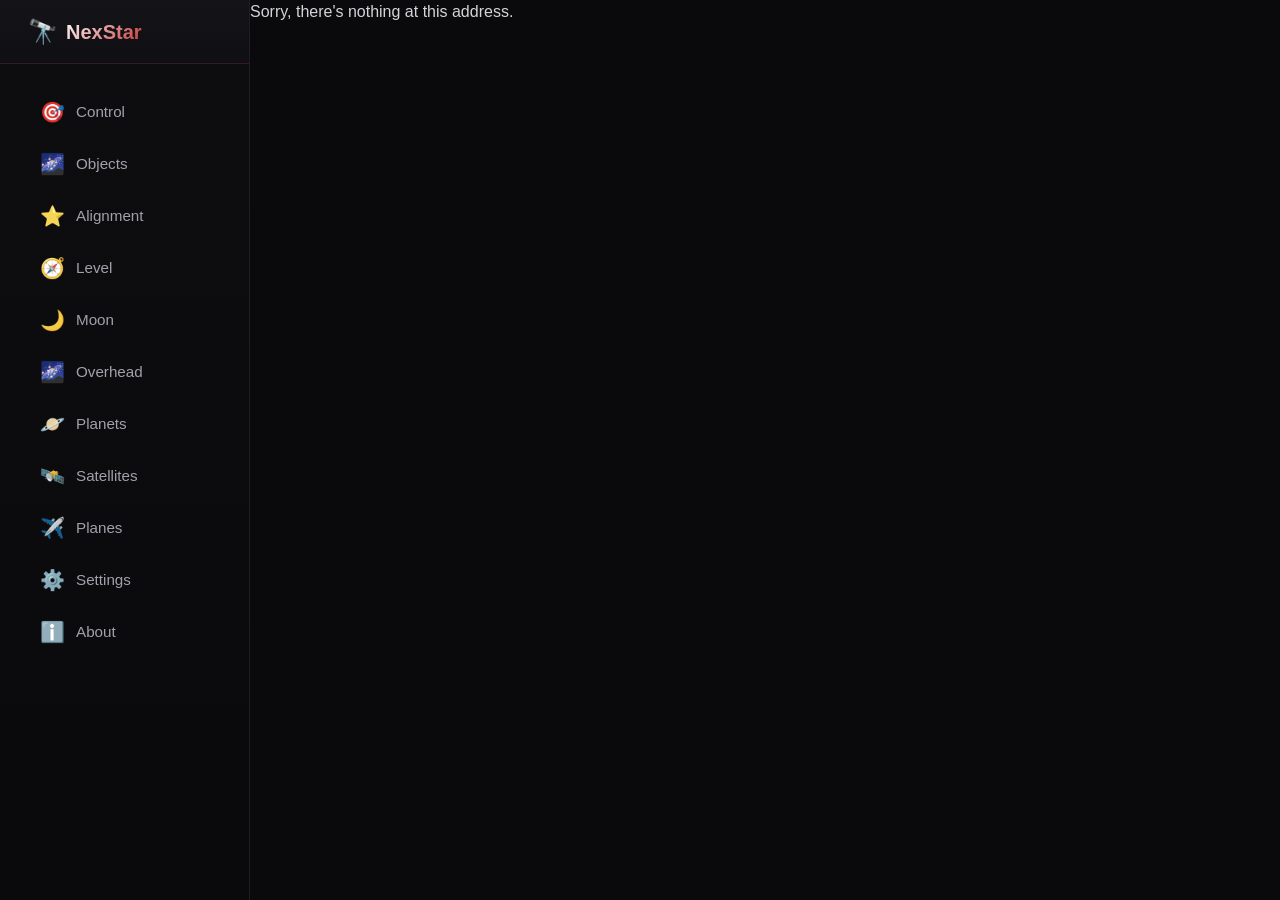
<file: SpawnDev.NexStar.App/wwwroot/index.html>
<!DOCTYPE html>
<html lang="en">

<head>
    <meta charset="utf-8" />
    <meta name="viewport" content="width=device-width, initial-scale=1.0" />
    <title>SpawnDev.NexStar.App</title>
    <base href="/" />
    <link rel="stylesheet" href="css/bootstrap/bootstrap.min.css" />
    <link rel="stylesheet" href="css/app.css" />
    <link rel="icon" type="image/png" href="favicon.png" />
    <link href="SpawnDev.NexStar.App.styles.css" rel="stylesheet" />
    <link href="manifest.webmanifest" rel="manifest" />
    <link rel="apple-touch-icon" sizes="512x512" href="icon-512.png" />
    <link rel="apple-touch-icon" sizes="192x192" href="icon-192.png" />
</head>

<body style="background-color: #0a0a0c; margin: 0;">
    <div id="app">
        <svg class="loading-progress">
            <circle r="40%" cx="50%" cy="50%" />
            <circle r="40%" cx="50%" cy="50%" />
        </svg>
        <div class="loading-progress-text"></div>
    </div>

    <div id="blazor-error-ui">
        An unhandled error has occurred.
        <a href="" class="reload">Reload</a>
        <a class="dismiss">🗙</a>
    </div>
    <script src="_framework/blazor.webassembly.js"></script>
</body>

</html>
</file>
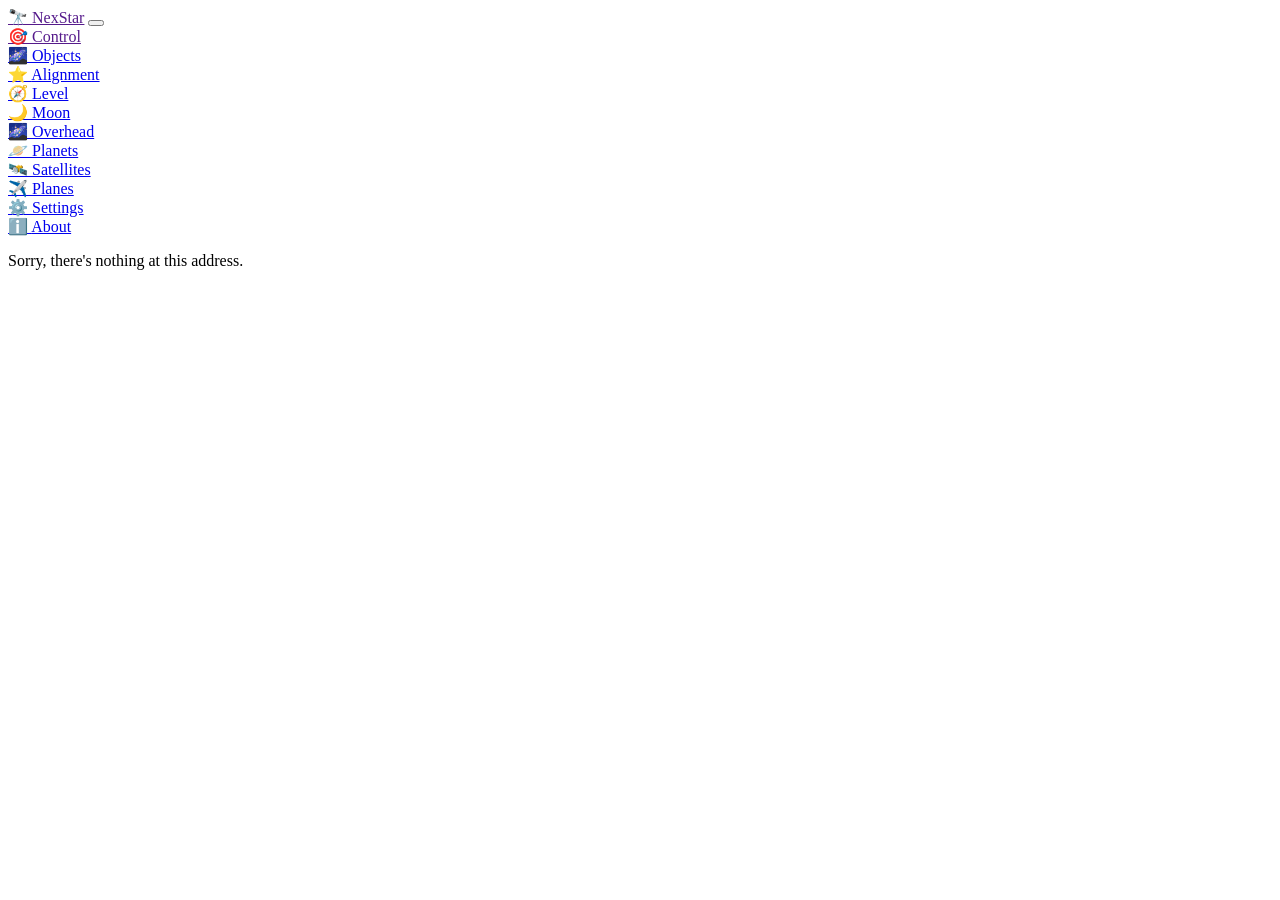
<file: SpawnDev.NexStar.TestApp/wwwroot/index.html>
<!DOCTYPE html>
<html lang="en">

<head>
    <meta charset="utf-8" />
    <meta name="viewport" content="width=device-width, initial-scale=1.0" />
    <title>SpawnDev.NexStar.TestApp</title>
    <base href="/" />
</head>

<body>
    <div id="app">Loading...</div>
    <script src="_framework/blazor.webassembly.js"></script>
</body>

</html>
</file>
<file: SpawnDev.NexStar.App/wwwroot/css/app.css>
/* ========================================
   NexStar Night Mode Theme
   Optimized for low-light astronomical viewing
   ======================================== */

:root {
    /* Night mode color palette - very dark with red accent */
    --bg-darkest: #0a0a0c;
    --bg-dark: #0f0f12;
    --bg-panel: #131318;
    --bg-card: #1a1a22;
    --bg-hover: #252530;
    
    /* Red accent for night vision preservation */
    --accent-primary: #c53030;
    --accent-secondary: #9b2c2c;
    --accent-glow: rgba(197, 48, 48, 0.3);
    
    /* Muted text colors for night viewing */
    --text-primary: #d4d4d8;
    --text-secondary: #a1a1aa;
    --text-muted: #71717a;
    --text-dim: #52525b;
    
    /* Status colors (dimmed for night) */
    --success: #16a34a;
    --warning: #ca8a04;
    --error: #dc2626;
    --info: #2563eb;
    
    /* Borders and shadows */
    --border-color: #27272a;
    --border-subtle: #1f1f23;
    --shadow-glow: 0 0 20px rgba(197, 48, 48, 0.1);
}

html, body {
    font-family: 'Inter', 'Segoe UI', -apple-system, BlinkMacSystemFont, sans-serif;
    background-color: var(--bg-darkest);
    color: var(--text-primary);
    margin: 0;
    padding: 0;
    min-height: 100vh;
}

/* Headings */
h1, h2, h3, h4, h5, h6 {
    color: var(--text-primary);
    font-weight: 600;
}

h1:focus {
    outline: none;
}

/* Links */
a, .btn-link {
    color: var(--accent-primary);
    transition: color 0.2s ease;
}

a:hover, .btn-link:hover {
    color: #e53e3e;
}

/* Buttons */
.btn {
    border-radius: 8px;
    font-weight: 500;
    transition: all 0.2s ease;
    border: none;
}

.btn-primary {
    color: #fff;
    background: linear-gradient(135deg, var(--accent-primary) 0%, var(--accent-secondary) 100%);
    border: none;
    box-shadow: var(--shadow-glow);
}

.btn-primary:hover {
    background: linear-gradient(135deg, #e53e3e 0%, #c53030 100%);
    transform: translateY(-1px);
}

.btn:focus, .btn:active:focus, .btn-link.nav-link:focus, .form-control:focus, .form-check-input:focus {
    box-shadow: 0 0 0 2px var(--accent-glow);
    outline: none;
}

/* Form controls */
input, select, textarea {
    background-color: var(--bg-dark) !important;
    border: 1px solid var(--border-color) !important;
    color: var(--text-primary) !important;
    border-radius: 6px;
    transition: border-color 0.2s ease, box-shadow 0.2s ease;
}

input:focus, select:focus, textarea:focus {
    border-color: var(--accent-primary) !important;
    box-shadow: 0 0 0 3px var(--accent-glow) !important;
}

input::placeholder {
    color: var(--text-muted) !important;
}

/* Range sliders */
input[type="range"] {
    accent-color: var(--accent-primary);
}

/* Content area */
.content {
    padding-top: 1.1rem;
    background-color: var(--bg-darkest);
}

/* Validation styles */
.valid.modified:not([type=checkbox]) {
    outline: 1px solid var(--success);
}

.invalid {
    outline: 1px solid var(--error);
}

.validation-message {
    color: var(--error);
}

/* Error UI */
#blazor-error-ui {
    background: var(--bg-panel);
    bottom: 0;
    box-shadow: 0 -1px 10px rgba(0, 0, 0, 0.5);
    display: none;
    left: 0;
    padding: 0.6rem 1.25rem 0.7rem 1.25rem;
    position: fixed;
    width: 100%;
    z-index: 1000;
    color: var(--error);
    border-top: 1px solid var(--error);
}

#blazor-error-ui .dismiss {
    cursor: pointer;
    position: absolute;
    right: 0.75rem;
    top: 0.5rem;
}

.blazor-error-boundary {
    background: var(--error);
    padding: 1rem;
    color: white;
    border-radius: 8px;
}

.blazor-error-boundary::after {
    content: "An error has occurred."
}

/* Loading progress */
.loading-progress {
    position: relative;
    display: block;
    width: 8rem;
    height: 8rem;
    margin: 20vh auto 1rem auto;
}

.loading-progress circle {
    fill: none;
    stroke: var(--bg-card);
    stroke-width: 0.6rem;
    transform-origin: 50% 50%;
    transform: rotate(-90deg);
}

.loading-progress circle:last-child {
    stroke: var(--accent-primary);
    stroke-dasharray: calc(3.141 * var(--blazor-load-percentage, 0%) * 0.8), 500%;
    transition: stroke-dasharray 0.05s ease-in-out;
}

.loading-progress-text {
    position: absolute;
    text-align: center;
    font-weight: bold;
    inset: calc(20vh + 3.25rem) 0 auto 0.2rem;
    color: var(--text-primary);
}

.loading-progress-text:after {
    content: var(--blazor-load-percentage-text, "Loading");
}

code {
    color: var(--accent-primary);
    background: var(--bg-card);
    padding: 0.2em 0.4em;
    border-radius: 4px;
}

/* Scrollbar styling for dark theme */
::-webkit-scrollbar {
    width: 8px;
    height: 8px;
}

::-webkit-scrollbar-track {
    background: var(--bg-dark);
}

::-webkit-scrollbar-thumb {
    background: var(--border-color);
    border-radius: 4px;
}

::-webkit-scrollbar-thumb:hover {
    background: var(--text-muted);
}

/* Selection styling */
::selection {
    background: var(--accent-glow);
    color: white;
}
</file>
